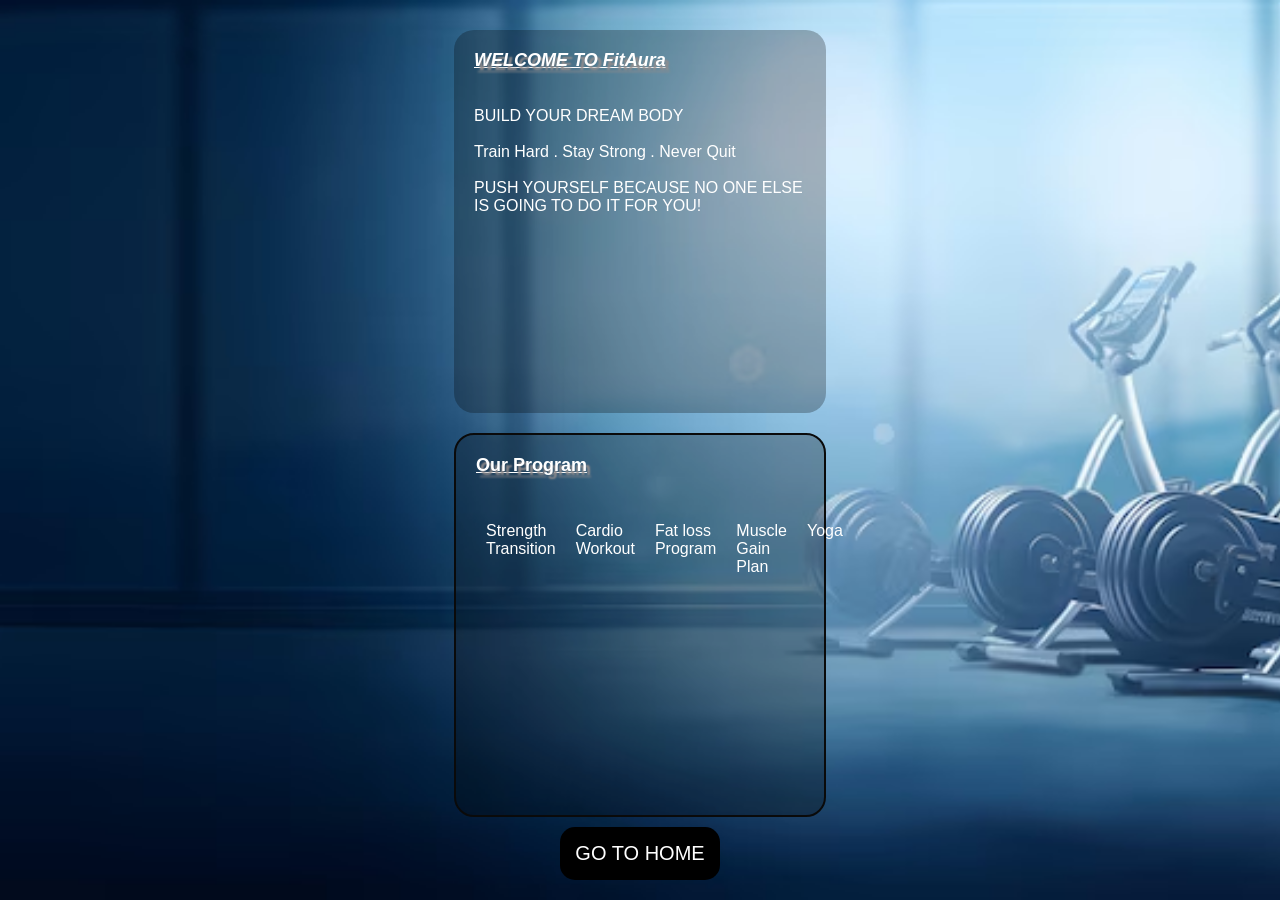
<file: index.html>
<!DOCTYPE html>
<html lang="en">
<head>
    <meta charset="UTF-8">
    <meta name="viewport" content="width=device-width, initial-scale=1.0">
    <title>Document</title>
    <link rel="stylesheet" href="style.css">
    
</head>
<body>
    <div class="main-cont">
        
        <div class="box1">
            <h1 class="Fitaura"><u><i>WELCOME TO FitAura</i></u></h1>
            <br><br>
            <p>BUILD YOUR DREAM BODY</p>
            <br>
            <P>Train Hard . Stay Strong . Never Quit</P>
            <br>
            <p>PUSH YOURSELF BECAUSE NO ONE ELSE IS GOING TO DO IT FOR YOU!</p>
           

        </div>
        <div class="box2"> 
            <h1 class="Fitaura">Our Program</h1>
            <br><br>
            <ul >
                <li > Strength Transition</li>
                <br>
                <li > Cardio Workout</li>
                <br>
                <li > Fat loss Program</li>
                <br>
                <li > Muscle Gain Plan
                </li>
                <br>
                <li >Yoga</li>
            </ul>
        </div>
        
     
         <a href="home.html" class="home-btn"> GO TO HOME</a>
         
    
        </div>
        
</body>
</html>
</file>
<file: style.css>
*{
    margin:0;
    padding:0;
    box-sizing:border-box;
    font-family:'Franklin Gothic Medium', 'Arial Narrow', Arial, sans-serif;
}
body{
    overflow-x:hidden;
    
}
/* main container of front page of index.html file */
.main-cont{
    width:100%;
    height:100vh;
    background-image:url(assets/images/pexels-airamdphoto-13106607.jpg); 
    background-size:cover;
    background-position:center;
}

.box1{
    color:white;
    padding:15px;
}
.box2{
    color:white;  
    padding:15px;  
}
.Fitaura{
text-shadow:4px 4px 2px rgb(147, 141, 141);
font-size:large;
color:white;
text-decoration:underline;
flex-wrap:wrap;
}
.home-btn{
    font-size:10px;
    color:black;
    padding:10px;
    border-radius:20px;
    background-color:white;
    display:flex;
    justify-content:center;
    align-items:center;
}
.home-btn:hover{
    background-color:peachpuff;
    color:black;
}

/*  main container of home page in this nav bar and logo 
of home page this is a content of home.html file*/
.main-home{
    width:100%;
    background-color:rgb(13, 13, 13);
   
}
.nav-bar{
    width:100%;   
  
}
.logo{
    display:flex;
    align-items:center;
    gap:10px;
    color:white;
}

nav{
   width:100%;
   background-color:rgb(13, 13, 13);
     
   
}

ul{
    list-style:none; 
    
}
li{
    padding:10px;
    border-bottom:1px solid rgb(105, 100, 100);
}
li:hover{
    background-color:rgb(70, 68, 67);
    color:peachpuff;

}
a{
   text-decoration:none;
   color:rgb(13, 13, 13);
}
/*   this is a another div of home page that all work of image and qoutes */
.home-img{
    width:100%;
    /*min-height:100vh;*/
    background-image:url(assets/images/pexels-anush-1431282\ \(1\).jpg);
    background-size:cover;
    background-position:center;
    display:flex;
    flex-direction:column;
    justify-content:flex-start;
    gap:30px;
    padding:  20px;
}

.banner-text{
    width:90%;
  
}
.join-btn{
    padding:15px;
    color:black;
    background-color:peachpuff;
    border:1px solid black;
    border-radius:20px;
    text-decoration:none;

}
.join-btn:hover{
    color:white;
    background-color:black;
}

.banner-text h1{
    font-size:30px;
    text-decoration:underline;
}
.banner-text ol{
    list-style:none;
    padding:0;
}
.banner-text ol li:hover{
    background: transparent !important;
}

/* trust building */
.home-number{
    width:100%;
    background-color:black;
    color:white;

    
}
.number{
    width:100%;
    padding:20px;
    

}
/* GIRL AND BOY HOME PAGE LAYOUT*/


.girl-boy-section{
    width:100%;
    height:100vh;
    padding:10px;
      display:flex;
    flex-direction:column;
}
.section-left{
    width:100%;
    height:100%;
    background-image:url(assets/images/pexels-airamdphoto-13106579.jpg);
    background-size:cover;
    background-position:center;
    justify-content:center;
    align-items:center;



}

.girl{
      width:300px;
      height:200px;
      padding-left:10px;
      background-color:rgba(0, 0, 0, 0.274);
      box-shadow: 10px 10px 10px 10px black;
      border-radius:20px;
      transition:0.3s;
      
}
.girl:hover{
    background-color:black;
     transform:translateY(-10px);
}

.girl-btn{
    padding:10px;
    border-radius:15px;
    background-color:pink;
    color:black;
    

}
.girl-btn:hover{
    background-color:white;
    
}

.section-right{
    width:100%;
    height:100%;
    background-image:url(assets/images/pexels-bemistermister-3490348.jpg);
    background-size:cover;
    background-position:center;
    justify-content:center;
    align-items:center;
    
}

.boy-btn{
    padding:10px;
    border-radius:15px;
    background-color:rgb(111, 119, 236);
    color:rgb(235, 229, 229);
    

}
.boy-btn:hover{
    background-color:rgb(1, 1, 1);
}
/* BMI CHECK*/
.bmi-cont{
    width:100%;
    color:white;
    display:flex;
    flex-direction:column;
    align-items:center;
    justify-content:center;
    background-color:black;
    text-align:center;
    padding:30px;
   /* background-image:url(assets/images/bmi.jpeg);
    background-size:cover;
    background-position:center;*/

}
.bmi-main{
    width:300px;
    background-color:white;
    box-shadow:10px 10px 10px 10px rgb(34, 33, 33);
    color:black;
    padding:30px;
    border-radius:10px;
    transition:0.3s;
}
.bmi-main:hover{
    transform:translateY(-10px );
}

.bmi-box{
    display:flex;
    flex-direction:column;
    margin-bottom:15px;

}
.bmi-btn{
    width:100%;
    padding:10px;
    background-color:blueviolet;
    border:none;
    border-radius:10px;
    color :white;
    
}
.bmi-btn:hover{
    background-color:rgb(133, 4, 254);
}

.bmi-result{
    margin-top:15px;
    font-size:18px;

}
/*choose section*/
.card-cont{
    width:100%;
    background-color:black;
  justify-content:center;
}
.card{
    border-radius:20px;
    box-shadow: 0 4px 10px rgba(255,255,255,0.1),0 0 15px rgba(255,255,255,0.2);
    transition:0.3s;
   
}
.card:hover{
     transform:translateY(-10px);
}



/*  trainer page*/
.trainer-h{
    width:100%;
    height:70px;
    color:white;
    background-color:black;
    display:flex;
    justify-content:center;
    align-items:center;
    text-decoration:underline;
}
.trainer-main{
    width:100%;
    background-color:black;
    padding:40px;
    
    color:white;
}
.trainer-card{
    border: 2px solid white;
    transition: 0.3s;
}
.trainer-card:hover{
    transform:translateY(-10px);
}

.card-body{
    padding:20px;
     margin:20px;
}

/* contact page */
.contact-page{
    width:100%;
    min-height:100vh;
    background-color:white;
    display:flex;
    flex-direction:column;
   
    padding:50px;

    
}

/* boys section */
.boy-section{
    width:100%;
    height:100vh;
    display:flex;
    justify-content:center;
    align-items:center;
    background-image:url(assets/images/pexels-leonmart-1552106.jpg);
    background-size:cover;
    background-position:center;
}
.boy-box{
     width:80%;
     height:65%;
     background-color:rgba(0, 0, 0, 0.24);
     box-shadow:10px 10px 10px 10px black;
     border-radius:20px;
     transition:o.3s;
}
.boy-box:hover{
    background-color:black;
    transform:translateY(-10px);
}



.boy-home-img2{
    width:100%;
    height:100vh;
    background-color:white;
    display:flex;
    flex-direction:column;
    

}
.boy-home-left{
    width:100%;
    height:100vh;
    background-color:black;

}
.boy-home-left-up{
   width:100%;
   height:50%;
   border:5px  solid  white;
   background-color:brown;
   background-image:url(assets/images/man-training-gym_23-2148024357.jpg);
   background-size:cover;
   background-position:center;
    
}
.boy-home-left-up:hover{
    opacity:0.5;
    
}
.boy-home-left-down{
   width:100%;
   height:50%;
   border:5px solid white;
   background-image:url(assets/images/ind\ man.jpg);
   background-size:cover;
   background-position:center;

}
.boy-home-left-down:hover{
    opacity:0.5;
    
}
.boy-home-right{
    width:100%;
    height:100vh;
    background-color:black;
    
}
.boy-home-right-up{
    width:100%;
    height:50%;
    border:5px  solid  white;
     background-image:url(assets/images/side-view-male-exercise-bicycle_23-2148353067.jpg);
    background-size:cover;
    background-position:center;
}
.boy-home-right-up:hover{
    opacity:0.5;
    
}
.boy-home-right-down{
    width:100%;
    height:50%;
    border:5px  solid  white;
    background-image:url(assets/images/boyworkout.jpg);
    background-size:cover;
    background-position:center;
}
.boy-home-right-down:hover{
    opacity:0.5;
}

/*BEFORE AFTER IMAGES MEN*/
.ba-men{
    width:100%;
     display:flex;
    flex-direction:column;
    
}
.bef-aft{
    color:white;
    background-color:black;
    padding:20px;
    text-align:center;
    position:relative;
    z-index:2;
    text-shadow:4px 4px   2px rgb(106, 102, 102);
}
.bef-aft-men:hover{
    text-decoration:none;
    color:peachpuff;
}

.ba-main-men{
    width:100%;
    height:100vh;
    display:flex;
    flex-direction:column; 


}
.ba-left-men{
    width:100%;
    height:100vh;   
    
}
.ba-left-up-men{
    width:100%;
    height:50%;
    background-image:url(assets/images/befboy1.jpg);
    background-size:cover;
    background-position:center;

}
.ba-left-up-men:hover{
    opacity:0.5;
}

.ba-left-down-men{
    width:100%;
    height:50%;
     background-image:url(assets/images/befboy2.jpg);
    background-size:cover;
    background-position:center;
    
}
.ba-left-down-men:hover{
    opacity:0.5;
}
.ba-right-men{
    width:100%;
    height:100vh;
    background-color:black;
}
.ba-right-up-men{
    width:100%;
    height:50%;
     background-image:url(assets/images/befboy4.jpg);
    background-size:cover;
    background-position:center;

}
.ba-right-up-men:hover{
    opacity:0.5;
}
.ba-right-down-men{
    width:100%;
    height:50%;
     background-image:url(assets/images/befboy5.jpg);
    background-size:cover;
    background-position:center;
    
}
.ba-right-down-men:hover{
    opacity:0.5;
}


/* GIRL SECTION*/

.girl-section{
  width:100%;
  height:100vh;
  background-image:url(assets/images/pexels-leonmart-1552249.jpg);
  background-size:cover;
  background-position:center;
  flex-wrap:wrap;
}
.girl-box{
     width:80%;
     height:65%;
     background-color:rgba(0, 0, 0, 0.24);
     box-shadow:10px 10px 10px 10px black;
     border-radius:20px;
     transition:0.3s;

}
.girl-box:hover{
    background-color:black;
    transform:translateY(-10px);
}
.girl-home-img2{
    width:100%;
    height:100vh;
    background-color:white;
    display:flex;
    flex-direction:column;
    
    

}
.girl-home-left{
    width:100%;
    height:100vh;
    background-color:black;

}

.girl-home-img2{
    width:100%;
    height:100vh;
    background-color:white;
    

}
.girl-home-left{
    width:100%;
    height:100vh;
    background-color:black;

}
.girl-home-left-up{
   width:100%;
   height:50%;
   border:5px  solid  white;
   background-color:brown;
   background-image:url(assets/images/pexels-scottwebb-28080.jpg);
   background-size:cover;
   background-position:center;
    
}
.girl-home-left-up:hover{
    opacity:0.5;
    
}
.girl-home-left-down{
   width:100%;
   height:50%;
   border:5px solid white;
   background-image:url(assets/images/pexels-jonathanborba-3076514.jpg);
   background-size:cover;
   background-position:center;

}
.girl-home-left-down:hover{
    opacity:0.5;
    
}
.girl-home-right{
    width:100%;
    height:100vh;
    background-color:black;
    
}
.girl-home-right-up{
    width:100%;
    height:50%;
    border:5px  solid  white;
     background-image:url(assets/images/pexels-olly-3757944.jpg);
    background-size:cover;
    background-position:center;
}
.girl-home-right-up:hover{
    opacity:0.5;
    
}
.girl-home-right-down{
    width:100%;
    height:50%;
    border:5px  solid  white;
    background-image:url(assets/images/pexels-olly-3775600.jpg);
    background-size:cover;
    background-position:center;
}
.girl-home-right-down:hover{
    opacity:0.5;
}
/*BEFORE AFTER IMAGES GIRLS*/
.ba-women{
    width:100%;
     display:flex;
    flex-direction:column;
    
}
.bef-aft{
    color:white;
    background-color:black;
    padding:20px;
    text-align:center;
    position:relative;
    z-index:2;
    text-shadow:4px 4px   2px rgb(106, 102, 102);
}
.bef-aft:hover{
    text-decoration:none;
    color:peachpuff;
}

.ba-main{
    width:100%;
    height:100vh;
    display:flex;
    flex-direction:column;


}
.ba-left{
    width:100%;
    height:100%;     
}
.ba-left-up{
    width:100%;
    height:50%;
    background-image:url(assets/images/befgirl1.jpg);
    background-size:cover;
    background-position:center;

}
.ba-left-up:hover{
    opacity:0.5;
}

.ba-left-down{
    width:100%;
    height:50%;
     background-image:url(assets/images/befgirl2.webp);
    background-size:cover;
    background-position:center;
    
}
.ba-left-down:hover{
    opacity:0.5;
}
.ba-right{
    width:100%;
    height:100%;
    background-color:black;
}
.ba-right-up{
    width:100%;
    height:50%;
     background-image:url(assets/images/chatbfg2.webp);
    background-size:cover;
    background-position:center;

}
.ba-right-up:hover{
    opacity:0.5;
}
.ba-right-down{
    width:100%;
    height:50%;
     background-image:url(assets/images/chatbfg1.webp);
    background-size:cover;
    background-position:center;
    
}
.ba-right-down:hover{
    opacity:0.5;
}


/* ABOUT PAGE */
.about-main{
    width:100%;
    background-color:black;
    display:flex;
    flex-direction:column;
    gap:30px;
    
}
.about-cont{
    width:100%;
   min-height:500px;
    background-color:rgba(0, 0, 0,);
    padding:20px;
    display:flex;
    flex-wrap:wrap;
    align-items:center;
    justify-content:center;
    gap:20px;  
}
.about-img{
  min-width:300px;
  height:400px;
   flex:1;
    
   background-image:url(assets/images/a\ gym\ ext.png);
   background-size:cover;
   background-position:center;
   border:2px solid rgb(110, 106, 106);
   transition:0.3s;
     
}

.about-img:hover{
 transform:translateY(-10px);
}

.about-img1{
   min-width:300px;
  height:400px;
    flex:1;
   background-image:url(assets/images/Aowner-work_946657-2806.jpg);
   background-size:cover;
   background-position:center;
    border:2px solid rgb(110, 106, 106);
       transition:0.3s;
}

.about-img1:hover{
 transform:translateY(-10px);
}
.about-img2{
   min-width:300px;
  height:400px;
    flex:1;
   background-image:url(assets/images/people-training-athletics_23-2151077733.jpg);
   background-size:cover;
   background-position:center;
    border:2px solid rgb(110, 106, 106);
       transition:0.3s;
}
.about-img2:hover{
 transform:translateY(-10px);
}
.about-img3{
  min-width:300px;
  height:400px;
   flex:1;
   background-image:url(assetS/images/pexels-olly-3776144.jpg);
   background-size:cover;
   background-position:center;
    border:2px solid rgb(110, 106, 106);
       transition:0.3s;
}
.about-img3:hover{
 transform:translateY(-10px);
}

.about-text{
    width:100%;
    flex:1;
    color:white;
    padding:50px;
    background-color:rgba(0, 0, 0, 0.544);
    text-align:center;
    transition:0.3s;
    
}
.about-text:hover{
 transform:translateY(-10px);
}
/*  SEVICES  PAGE  */


.service-cont{
    width:100%;
    background-color:peachpuff;
    display:flex;
    flex-direction:column;

    
    
}
.service-main{
    width:100%;
   min-height:500px;
    background-color:black;
    padding:20px;
    display:flex;
    flex-wrap:wrap;
    align-items:center;
    justify-content:center;
    gap:20px; 
    border-radius:100px;
     
}
.service-img{
  min-width:300px;
  height:400px;
   flex:1;
   background-image:url(assets/images/personalised\ training.jpg);
   background-size:cover;
   background-position:center;
   border:2px solid rgb(110, 106, 106);
   border-radius:50px;
   animation:serviceanimimg 3s ease 0.5s forwards; 
   
     
}

.service-img1{
  min-width:300px;
  height:400px;
   flex:1;
   background-image:url(assets/images/aayogapic.jpg);
   background-size:cover;
   background-position:center;
   border:2px solid rgb(110, 106, 106);
     border-radius:50px;
   animation:serviceanimimg 3s ease 0.5s forwards; 
      
}

.service-img2{
  min-width:300px;
  height:400px;
   flex:1;
   background-image:url(assets/images/aa\ diet.jpg);
   background-size:cover;
   background-position:center;
   border:2px solid rgb(110, 106, 106);
     border-radius:50px;
   animation:serviceanimimg 3s ease 0.5s forwards; 
      
}
.service-img3{
  min-width:300px;
  height:400px;
   flex:1;
   background-image:url(assets/images/strength.jpg);
   background-size:cover;
   background-position:center;
   border:2px solid rgb(110, 106, 106);
     border-radius:50px;
   animation:serviceanimimg 3s ease 0.5s forwards; 
      
}
.service-img4{
  min-width:300px;
  height:400px;
   flex:1;
   background-image:url(assets/images/cardio.jpg);
   background-size:cover;
   background-position:center;
   border:2px solid rgb(110, 106, 106);
     border-radius:50px;
   animation:serviceanimimg 3s ease 0.5s forwards; 
      
}
.service-img5{
  min-width:300px;
  height:400px;
   flex:1;
   background-image:url(assets/images/changing.jpg);
   background-size:cover;
   background-position:center;
   border:2px solid rgb(110, 106, 106);
     border-radius:50px;
   animation:serviceanimimg 3s ease 0.5s forwards; 
      
}
.service-img6{
  min-width:300px;
  height:400px;
   flex:1;
   background-image:url(assets/images/weightloss.jpg);
   background-size:cover;
   background-position:center;
   border:2px solid rgb(110, 106, 106);
     border-radius:50px;
   animation:serviceanimimg 3s ease 0.5s forwards; 
      
}
.service-img7{
  min-width:300px;
  height:400px;
   flex:1;
   background-image:url(assets/images/musclegain.jpg);
   background-size:cover;
   background-position:center;
   border:2px solid rgb(110, 106, 106);
     border-radius:50px;
   
      
}



.service-text{
    width:100%;
    flex:1;
    color:black;
    padding:50px;
    background-color:peachpuff;
    text-align:center;
    transition:0.3s;
      border-radius:50px;
}

/*GALLERY PAGE DESIGN*/
.gallery-main{
    width:100%;
    background-color:black;
    display:flex;
    align-items:center;
    justify-content:center;
   
}
.gallery-cont{
    width:100%;
    height:auto;
    margin-top:0;
    background-color:black;
}
.gallery-img1{
    width:100%;
    height:450px;
    background-image:url(assets/images/award.jpg);
    border-radius:50% 50% 0 0 ;
     background-color:rgb(93, 93, 214);
       background-size:cover;
       background-position:center;
       display:flex;
       justify-content:center;
       align-items:center;
          border:3px solid rgb(234, 178, 128);
    
}
.gallery-img2{
    width:100%;
      height:450px;
      background-image:url(assets/images/gym-interior-with-equipment_93675-128388.jpg);  
         border-radius:50% 50% 0 0 ;
     background-color:rgb(93, 214, 101);
      background-size:cover;
       background-position:center;
        display:flex;
       justify-content:center;
       align-items:center;
     border:3px solid rgb(234, 178, 128);
         
}
.gallery-img3{
    width:100%;
      height:450px;
     background-image:url(assets/images/aaa\ group\ yoga.png);
     border-radius:50% 50% 0 0 ;
     background-color:rgb(201, 97, 27);
      background-size:cover;
       background-position:center;
        display:flex;
       justify-content:center;
       align-items:center;
     border:3px solid rgb(234, 178, 128);
       
}


.gallery-heading{
    color:white;
    border-radius:10px;
    padding:10px;
    background-color:rgba(0, 0, 0, 0.395);
}
.gallery-heading:hover{
     background-color:rgba(0, 0, 0, 0.553);
}

/*GALLERY LAYOUT */

.gallery-layout{
    width:100%;
   height:auto;
   background-color:black;

}
.gallery-layout1{
    width:100%;
    height:250px;
    background-image:url(assets/png/gym\ certificate.png);
    background-position:center;
    background-size:cover;
    border:3px solid rgb(224, 154, 93);
}
.gallery-layout2{
    width:100%;
    height:250px;
    background-image:url(assets/png/award\ gym.png);
    background-position:center;
    background-size:cover;
      border:3px solid rgb(224, 154, 93);
}
.gallery-layout3{
    width:100%;
    height:250px;
    background-image:url(assets/png/award\ gym1.png);
    background-position:center;
    background-size:cover;
      border:3px solid rgb(224, 154, 93);
}

.gallery-layout4{
    width:100%;
    height:250px;
    background-image:url(assets/images/award1.jpg);
    background-position:center;
    background-size:cover;
      border:3px solid rgb(224, 154, 93);
}
.gallery-interior1{
       width:100%;
    height:250px;
    background-image:url(assets/images/a1\ interior.jpg);
    background-position:center;
    background-size:cover;
      border:3px solid rgb(224, 154, 93);
}
.gallery-interior2{
       width:100%;
    height:250px;
    background-image:url(assets/images/a2\ interior.jpg);
    background-position:center;
    background-size:cover;
      border:3px solid rgb(224, 154, 93);
}
.gallery-interior3{
       width:100%;
    height:250px;
    background-image:url(assets/images/a3\ interior.jpg);
    background-position:center;
    background-size:cover;
      border:3px solid rgb(224, 154, 93);
}
.gallery-interior4{
       width:100%;
    height:250px;
    background-image:url(assets/images/a4\ interior.jpg);
    background-position:center;
    background-size:cover;
      border:3px solid rgb(224, 154, 93);
}
.gallery-interior5{
       width:100%;
    height:250px;
    background-image:url(assets/images/a5\ interior.webp);
    background-position:center;
    background-size:cover;
      border:3px solid rgb(224, 154, 93);
}
.gallery-interior6{
       width:100%;
    height:250px;
    background-image:url(assets/images/a6\ interior.jpg);
    background-position:center;
    background-size:cover;
      border:3px solid rgb(224, 154, 93);
}
.gallery-interior7{
       width:100%;
    height:250px;
    background-image:url(assets/images/a7\ interior.avif);
    background-position:center;
    background-size:cover;
      border:3px solid rgb(224, 154, 93);
}
.gallery-interior8{
       width:100%;
    height:250px;
    background-image:url(assets/images/a8\ interior.jpg);
    background-position:center;
    background-size:cover;
      border:3px solid rgb(224, 154, 93);
      
}
.gallery-grp1{
    width:100%;
    height:250px;
    background-image:url(assets/images/grp1.jpg);
    background-position:center;
    background-size:cover;
      border:3px solid rgb(224, 154, 93);
}
.gallery-grp2{
    width:100%;
    height:250px;
    background-image:url(assets/images/grp2.jpg);
    background-position:center;
    background-size:cover;
      border:3px solid rgb(224, 154, 93);
}
.gallery-grp3{
    width:100%;
    height:250px;
    background-image:url(assets/images/grp3.avif);
    background-position:center;
    background-size:cover;
      border:3px solid rgb(224, 154, 93);
}
.gallery-grp4{
    width:100%;
    height:250px;
    background-image:url(assets/images/grp4.avif);
    background-position:center;
    background-size:cover;
      border:3px solid rgb(224, 154, 93);
}
.gallery-grp5{
    width:100%;
    height:250px;
    background-image:url(assets/images/grp5.jpg);
    background-position:center;
    background-size:cover;
      border:3px solid rgb(224, 154, 93);
}
.gallery-grp6{
    width:100%;
    height:250px;
    background-image:url(assets/images/grp6.jpg);
    background-position:center;
    background-size:cover;
      border:3px solid rgb(224, 154, 93);
}
.gallery-grp7{
    width:100%;
    height:250px;
    background-image:url(assets/images/grp7.jpg);
    background-position:center;
    background-size:cover;
      border:3px solid rgb(224, 154, 93);
}
.gallery-grp8{
    width:100%;
    height:250px;
    background-image:url(assets/images/grp9.jpg);
    background-position:center;
    background-size:cover;
      border:3px solid rgb(224, 154, 93);
}


    /*MEMBERSHIP PAGE*/
.membership-main{
    width:100%;
    
    background-image:url(assets/images/A0member.jpg);
    background-position:center;
    background-size:cover;
    
}
.membership-text{
    
 transform:translateY(100%);
 margin-left:40px;
}
.membership-card{
    width:100%;
 


}
.membership-card1{
    width:100%;
    color:white;
    background-color:rgba(255, 255, 255, 0.349);
     border-radius: 20px;
    padding:20px;
    justify-content:space-around;

}
  
/*   FOOTER   */
.footer{
    width:100%;
    background-color:black;
    padding:20px;
    display:flex;
    flex-direction:column;
    
}
.footer-container{
    display:flex;
    flex-direction:column;
    flex-wrap:wrap;
}
.footer-box{
    width:220px;
    margin:10px;
}
.footer-bottom{
    text-align:center;
    margin-top:20px;
    border-top:1px solid rgb(120, 118, 118);
    padding-top:15px;
    font-size:14px;
}


/* Responsive work*/
@media(min-width:768px){
    .main-cont{
    width:100%;
    height:100vh;
    padding:20px;
    display:flex;
    flex-direction:column;
    justify-content:center;
    align-items:center;
    background-color:black;
    background-image:url(assets/images/index\ main.avif);
}

    
 .box1{
    width:30%;
    height:400px;
    padding:20px;
    border:2px solid rgb(10 , 10, 10,);
    background-color:rgba(0, 0, 0, 0.266);
    margin:10px;
    animation:leftAnim 3s ease 0.5s forwards;
    border-radius:20px;
    color:white;
    flex:wrap;
}
.Fitaura{
text-shadow:4px 4px 2px rgb(147, 141, 141);

}
.box2{
    width:30%;
    height:400px;
    padding:20px;
    background-color:rgba(0, 0, 0, 0.266);
    border:2px solid rgb(10, 10, 10);
    margin:10px;
    animation:RightAnim 3s ease 0.5s forwards;
    border-radius:20px;
    color:white; 
    flex:wrap;

}
/*  animation part */
@keyframes leftAnim{
    from{
       transform:translateX(-500px);
    }
    to{
        transform:translateX(0);
    }
}
@keyframes RightAnim{
    from{
        transform:translateX(500px);

    }
    to{
         transform:translateX(0);

    }
        
    }
    
    .home-btn{
   color:white;
    font-size:20px;
    padding:15px;
    border-radius:15px;
    background-color:black;
}
.home-btn:hover{
    background-color:peachpuff;
    text-decoration:none;
    color:black;
    font-size:20px;
}
/*  nav bar*/

.home-main{
    background-color:rgb(13, 13, 13);
    width:100%;
    margin-top:0;
    
}
.nav-bar{
    width:100%;   
     margin-top:0;
}

nav{
    width:100%;
    display:flex;
    justify-content:space-around;
    align-items:center;
    position:fixed; 
    background-color:transparent;
      margin-top:0;
}
ul{
    list-style:none; 
    display:flex;
}
li{
    padding:10px;
    border:none;
}
li:hover{
    background-color:rgba(0, 0, 0, 0.482);
    border-radius:15px;
}
a{
   text-decoration:none;
   color:white;
}
/* background image */
.home-img{
    height:900px;
    background-image:url(assets/images/boy\ girl\ img.jpg);
    background-size:cover;
    background-position:center;
    display:flex;
    flex-direction:row;
    align-items:center;
    justify-content:flex-start;
    padding-left:50px;
    background-color:black;
    
}

.banner-text{
    width:500px;
}

/*TRUST BUILDING */
.home-number{
    display:flex;
    justify-content:space-around;
}
.number{
    margin:40px;
}

/* GIRL AND BOY HOME PAGE LAYOUT*/


.girl-boy-section{
    width:100%;
    height:100vh;
    display:flex;
    flex-direction:row;
}

.section-left{
    width:50%;
    height:100%;
    background-color:red;
     display:flex;
    justify-content:center;
    align-items:center;
   
}
.girl{
    width:400px;
    height:200px;
}
.girl:hover{
    background-color:rgba(26, 25, 25, 0.259);
}
.section-right{
    width:50%;
    height:100%;
    background-color:rgb(0, 255, 21);
     display:flex;
    justify-content:center;
    align-items:center;
}
/* boys section */
.boy-section{
    width:100%;
    height:100vh;
    background-image:url(assets/images/pexels-dogu-tuncer-339534179-15917308.jpg);
    background-size:cover;
    background-position:cover;
    display:flex;
    justify-content:center;
    align-items:center;
    
}
.boy-box{
    width:700px;
    height:300px;
    background-color:rgba(0, 0, 0, 0.159);
    border-radius:20px;
    box-shadow:10px 10px 10px 10px black;
    
}
.boy-box:hover{
    background-color:black;
}
.boy-home-img2{
    width:100%;
    height:100vh;
    background-color:white;
    display:flex;
    flex-direction:row;
}
.boy-home-left{
    width:50%;
    height:100vh;
    background-color:black;

}
.boy-home-left-up{
   width:100%;
   height:50%;
   border:5px  solid  white;
   background-color:brown;
   background-image:url(assets/images/man-training-gym_23-2148024357.jpg);
   background-size:cover;
   background-position:center;
    
}
.boy-home-left-up:hover{
    opacity:0.5;
    
}
.boy-home-left-down{
   width:100%;
   height:50%;
   border:5px solid white;
   background-image:url(assets/images/ind\ man.jpg);
   background-size:cover;
   background-position:center;

}
.boy-home-left-down:hover{
    opacity:0.5;
    
}
.boy-home-right{
    width:50%;
    height:100vh;
    background-color:black;
    
}
.boy-home-right-up{
    width:100%;
    height:50%;
    border:5px  solid  white;
     background-image:url(assets/images/side-view-male-exercise-bicycle_23-2148353067.jpg);
    background-size:cover;
    background-position:center;
}
.boy-home-right-up:hover{
    opacity:0.5;
    
}
.boy-home-right-down{
    width:100%;
    height:50%;
    border:5px  solid  white;
    background-image:url(assets/images/boyworkout.jpg);
    background-size:cover;
    background-position:center;
}
.boy-home-right-down:hover{
    opacity:0.5;
}

/*BEFORE AFTER */
.bef-aft-men{
    background-color:black;
    padding:30px;
    text-decoration:underline;
    color:white;
    font-style:bold;
    display:flex;
    justify-content:center;
    text-shadow: 4px 4px 2px rgb(138, 131, 131);

}
/* choose section */
.card-cont{
    display:flex;
    flex-wrap:wrap;
   /* justify-content:space-between;*/
}
.card{
    margin:40px;
}


/* BEFORE AFTER IMAGES boys*/
.bef-aft-men:hover{
    text-decoration:none;
    color:peachpuff;
}

.ba-main-men{
    width:100%;
    height:100vh;
    display:flex;
    flex-direction:row;
}
.ba-left-men{
    width:50%;
    height:100%;
    background-color:black;
    
}
.ba-left-up-men{
    width:100%;
    height:50%;
    background-image:url(assets/images/befboy1.jpg);
    background-size:cover;
    background-position:center;

}
.ba-left-up-men:hover{
    opacity:0.5;
}

.ba-left-down-men{
    width:100%;
    height:50%;
     background-image:url(assets/images/befboy2.jpg);
    background-size:cover;
    background-position:center;
    
}
.ba-left-down-men:hover{
    opacity:0.5;
}
.ba-right-men{
    width:50%;
    height:100%;
    background-color:black;
}
.ba-right-up-men{
    width:100%;
    height:50%;
     background-image:url(assets/images/befboy4.jpg);
    background-size:cover;
    background-position:center;

}
.ba-right-up-men:hover{
    opacity:0.5;
}
.ba-right-down-men{
    width:100%;
    height:50%;
     background-image:url(assets/images/befboy5.jpg);
    background-size:cover;
    background-position:center;
    
}
.ba-right-down-men:hover{
    opacity:0.5;
} 
/* GIRL SECTION */
.girl-section{
    width:100%;
    height:100vh;
    background-image:url(assets/images/pexels-leonmart-1552249.jpg);
    background-size:cover;
    background-position:cover;
    display:flex;
    justify-content:center;
    align-items:center;
    
}

.girl-box{
    width:700px;
    height:300px;
    background-color:rgba(0, 0, 0, 0.159);
    border-radius:20px;
    box-shadow:10px 10px 10px 10px black;
    
}
.girl-box:hover{
      background-color:rgb(81, 73, 73,0.159);
}

.girl-home-img2{
    width:100%;
    height:100vh;
    background-color:white;
    display:flex;
    flex-direction:row;

}
.girl-home-left{
    width:50%;
    height:100vh;
    background-color:black;

}
.girl-home-left-up{
   width:100%;
   height:50%;
   border:5px  solid  white;
   background-color:brown;
   background-image:url(assets/images/pexels-scottwebb-28080.jpg);
   background-size:cover;
   background-position:center;
    
}
.girl-home-left-up:hover{
    opacity:0.5;
    
}
.girl-home-left-down{
   width:100%;
   height:50%;
   border:5px solid white;
   background-image:url(assets/images/pexels-jonathanborba-3076514.jpg);
   background-size:cover;
   background-position:center;

}
.girl-home-left-down:hover{
    opacity:0.5;
    
}
.girl-home-right{
    width:50%;
    height:100vh;
    background-color:black;
    
}
.girl-home-right-up{
    width:100%;
    height:50%;
    border:5px  solid  white;
     background-image:url(assets/images/pexels-olly-3757944.jpg);
    background-size:cover;
    background-position:center;
}
.girl-home-right-up:hover{
    opacity:0.5;
    
}
.girl-home-right-down{
    width:100%;
    height:50%;
    border:5px  solid  white;
    background-image:url(assets/images/pexels-olly-3775600.jpg);
    background-size:cover;
    background-position:center;
}
.girl-home-right-down:hover{
    opacity:0.5;
}
/*BEFORE AFTER */
.bef-aft{
    background-color:black;
    padding:30px;
    text-decoration:underline;
    color:white;
    font-style:bold;
    display:flex;
    justify-content:center;
    text-shadow: 4px 4px 2px rgb(138, 131, 131);

}

/* BEFORE AFTER IMAGES GIRLS*/
.bef-aft:hover{
    text-decoration:none;
    color:peachpuff;
}

.ba-main{
    width:100%;
    height:100vh;
    display:flex;
    flex-direction:row;
}
.ba-left{
    width:50%;
    height:100%;
    background-color:black;
    
}
.ba-left-up{
    width:100%;
    height:50%;
    background-image:url(assets/images/befgirl1.jpg);
    background-size:cover;
    background-position:center;

}
.ba-left-up:hover{
    opacity:0.5;
}

.ba-left-down{
    width:100%;
    height:50%;
     background-image:url(assets/images/befgirl2.webp);
    background-size:cover;
    background-position:center;
    
}
.ba-left-down:hover{
    opacity:0.5;
}
.ba-right{
    width:50%;
    height:100%;
    background-color:black;
}
.ba-right-up{
    width:100%;
    height:50%;
     background-image:url(assets/images/chatbfg2.webp);
    background-size:cover;
    background-position:center;

}
.ba-right-up:hover{
    opacity:0.5;
}
.ba-right-down{
    width:100%;
    height:50%;
     background-image:url(assets/images/chatbfg1.webp);
    background-size:cover;
    background-position:center;
    
}
.ba-right-down:hover{
    opacity:0.5;
} 

/*ABOUT PAGE*/
.about-cont{
    display:flex;
    line-height:1.7;
}
/*   TRAINER PAGE */
.trainer-main{
    display:flex;
    flex-wrap:wrap;
    justify-content:space-around;
}


/*  contact page work*/

.contact-page{
    width:100% !important;
    margin:0 auto;
    min-height:100vh;
    display:flex;
    flex-direction:row;
    justify-content:flex-end;
   align-items:center;
    border-radius:15px;
    padding-right:150px;
    gap:15px;
}

/* GALLERY PAGE */
.gallery-cont{
 display:flex;
 flex-direction:row;
 
 gap:20px;

}
/* GALLERY LAYOUT */

.gallery-layout{
    display:flex;
    
}
.gallery-text{
    width:100%;
}
 /*  MEMBERSHIP PAGE*/
.membership-card{
    display:flex;
    justify-content:space-between;
    
}
.membership-card1{
    margin:30px;
}


/*FOOTER*/

.footer-container{
    display:flex;
    flex-direction:row;
    flex-wrap:wrap;
    justify-content:space-between;
}
.footer-box{
    display:flex;
    flex-direction:column;

}
.footer{
    width:100%;
    background-color:black;
    padding:20px;
  
}
}

@media(min-width:1024){
.nav-bar{
    width:90%;   
}

nav{
    width:100%;
    display:flex;
    background-color:black;
    border:1px solid black;
    justify-content:space-between;
    align-items:center;
    position:fixed; 
}
ul{
    list-style:none; 
    display:flex;
}
li{
    padding:10px;
}
li:hover{
    background-color:rgba(0, 0, 0, 0.482);
    border-radius:15px;
}
a{
   text-decoration:none;
   color:white;
}




}
</file>
